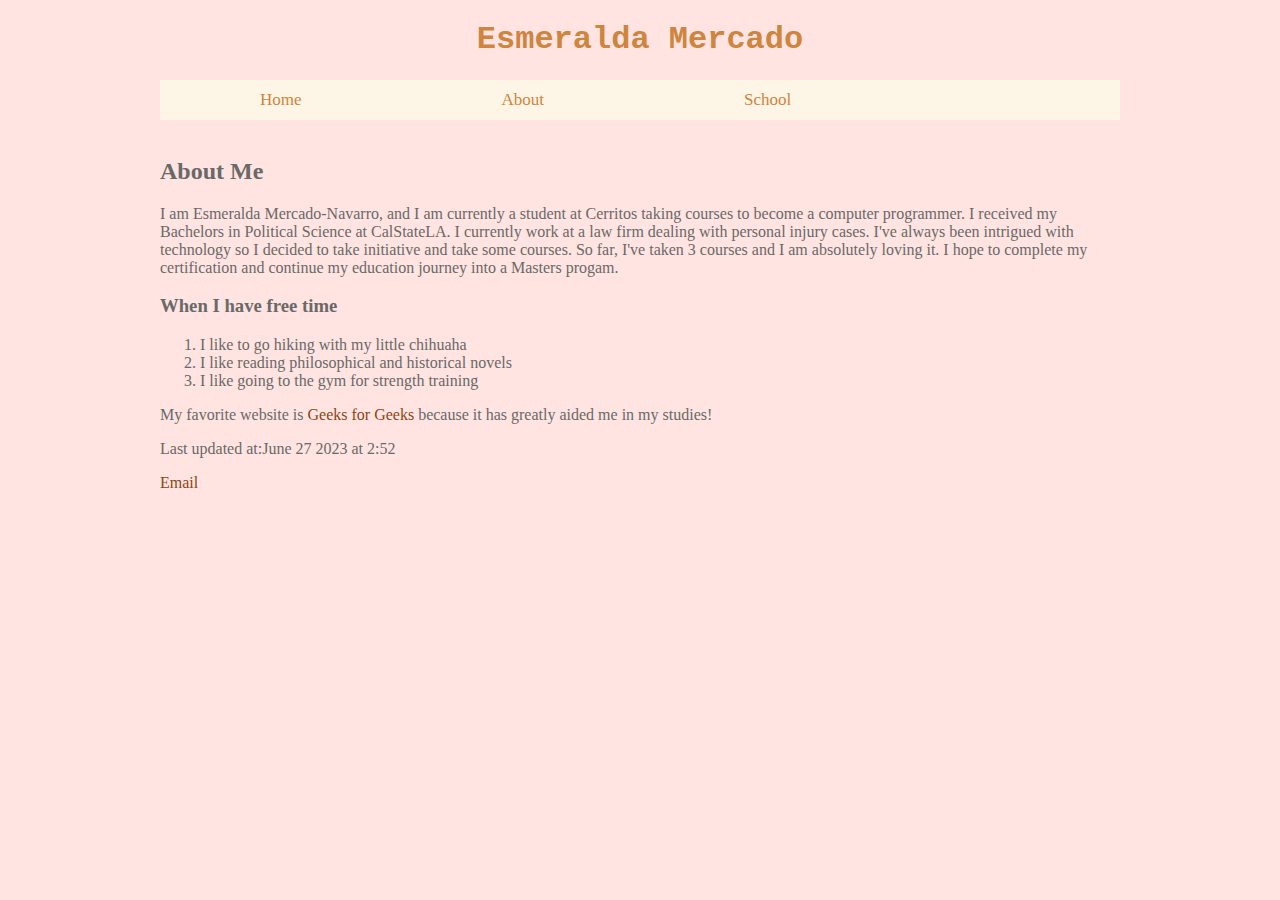
<file: index.html>
<!DOCTYPE html>
<html lang="en">
<head>
    <meta charset="utf-8">
    <link href="home.css" rel="stylesheet">
<title>Home</title>
</head>
<body>
    <h1>Esmeralda Mercado</h1>
    <div class="topnav">
     <nav>
            <ul>
                <li><a href="index.html">Home</a></li>
                <li><a href="about.html">About</a></li>
                <li><a href="School.html">School</a></li>
            </ul>
    </nav>
    </div>
    <br>
<h2>About Me</h2>
<p>I am Esmeralda Mercado-Navarro, and I am currently a student at Cerritos taking courses to become a computer programmer. I received my Bachelors in Political Science at CalStateLA. I currently work at a law firm dealing with personal injury cases. I've always been intrigued with technology so I decided to take initiative and take some courses. So far, I've taken 3 courses and I am absolutely loving it. I hope to complete my certification and continue my education journey into a Masters progam.</p>
    <h3>When I have free time</h3>
    <ol>
    <li>I like to go hiking with my little chihuaha</li>
    <li>I like reading philosophical and historical novels</li>
    <li>I like going to the gym for strength training</li>
    </ol>
<p>My favorite website is 
<a href="https://www.geeksforgeeks.org">Geeks for Geeks</a> because it has greatly aided me in my studies!</p>

<div class="baseFooter">
<footer>
    <p>Last updated at:June 27 2023 at 2:52</p>
    <p><a href="mailto:esmeralda1997@cerritos.org">Email</a></p>
</footer>
    </div>
    
</body>
    
</html>
</file>
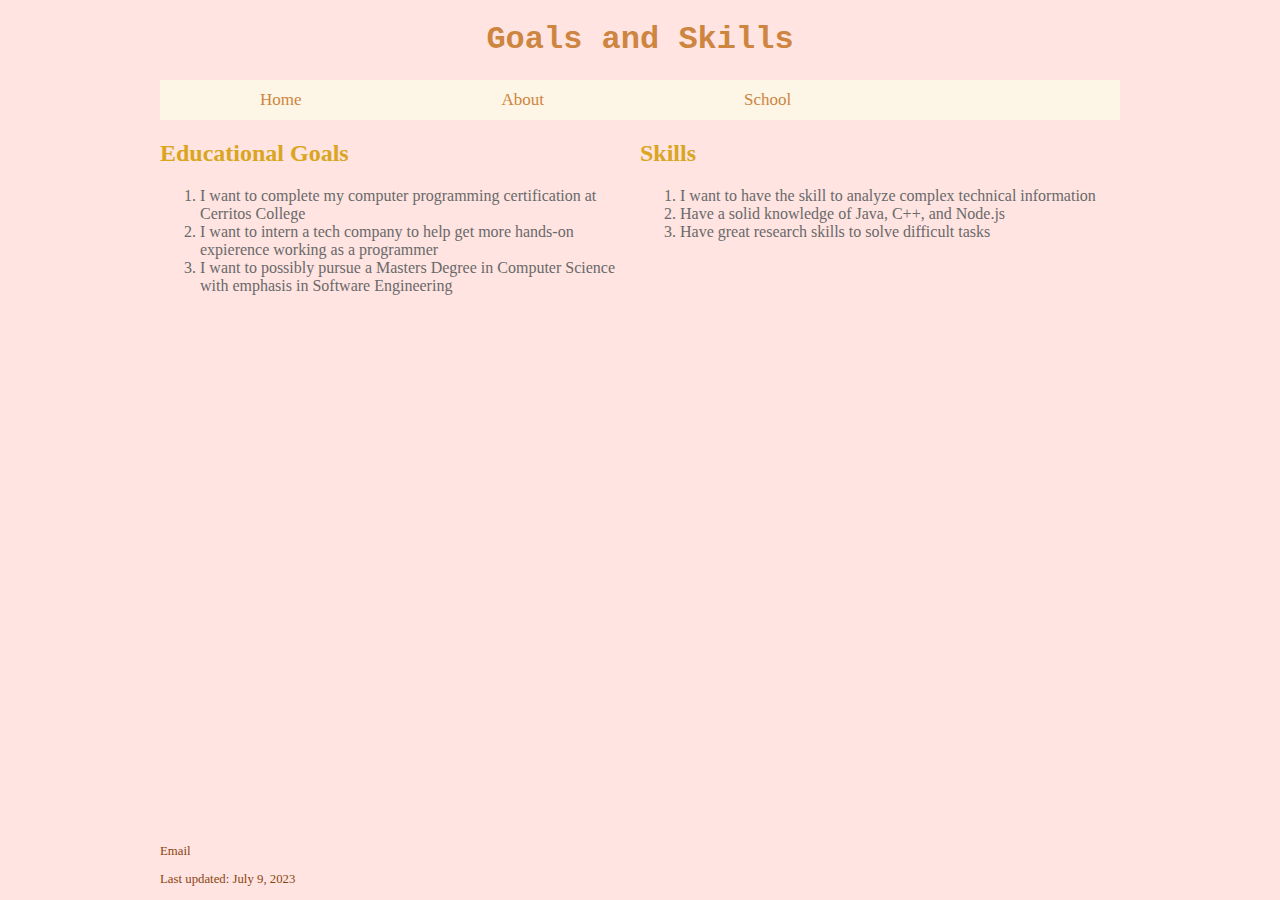
<file: about.html>
<!DOCTYPE html>
<html lang="en">
<head>
    <meta charset="utf-8">
<title>Home</title>
<link href="about.css" rel="stylesheet">
</head>
<body>
    <header>
    <div>
    <h1>Goals and Skills</h1>
    </div>
    <div class="topnav">
     <nav>
            <ul>
                <li><a href="index.html">Home</a></li>
                <li><a href="about.html">About</a></li>
                <li><a href="School.html">School</a></li>
            </ul>
        </nav>
    </div>
        </header>
    
    <section id="leftColumn">
        <h2>Educational Goals</h2>
        
    <ol>
        <li>I want to complete my computer programming certification at Cerritos College</li>
        <li>I want to intern a tech company to help get more hands-on expierence working as a programmer</li>
        <li>I want to possibly pursue a Masters Degree in Computer Science with emphasis in Software Engineering</li>
    </ol>
 </section>
<section id="rightColumn">
<h2>Skills</h2>   
    <ol>
        <li>I want to have the skill to analyze complex technical information</li>
        <li>Have a solid knowledge of Java, C++, and Node.js</li>
        <li>Have great research skills to solve difficult tasks</li>
    </ol>
</section>
<br>
<div class="baseFooter">
<footer>
    <p><a href="mailto:esmeralda1997@cerritos.org">Email</a></p>
    <p> Last updated: July 9, 2023</p>
</footer>
</div>
</body>
</html>
</file>
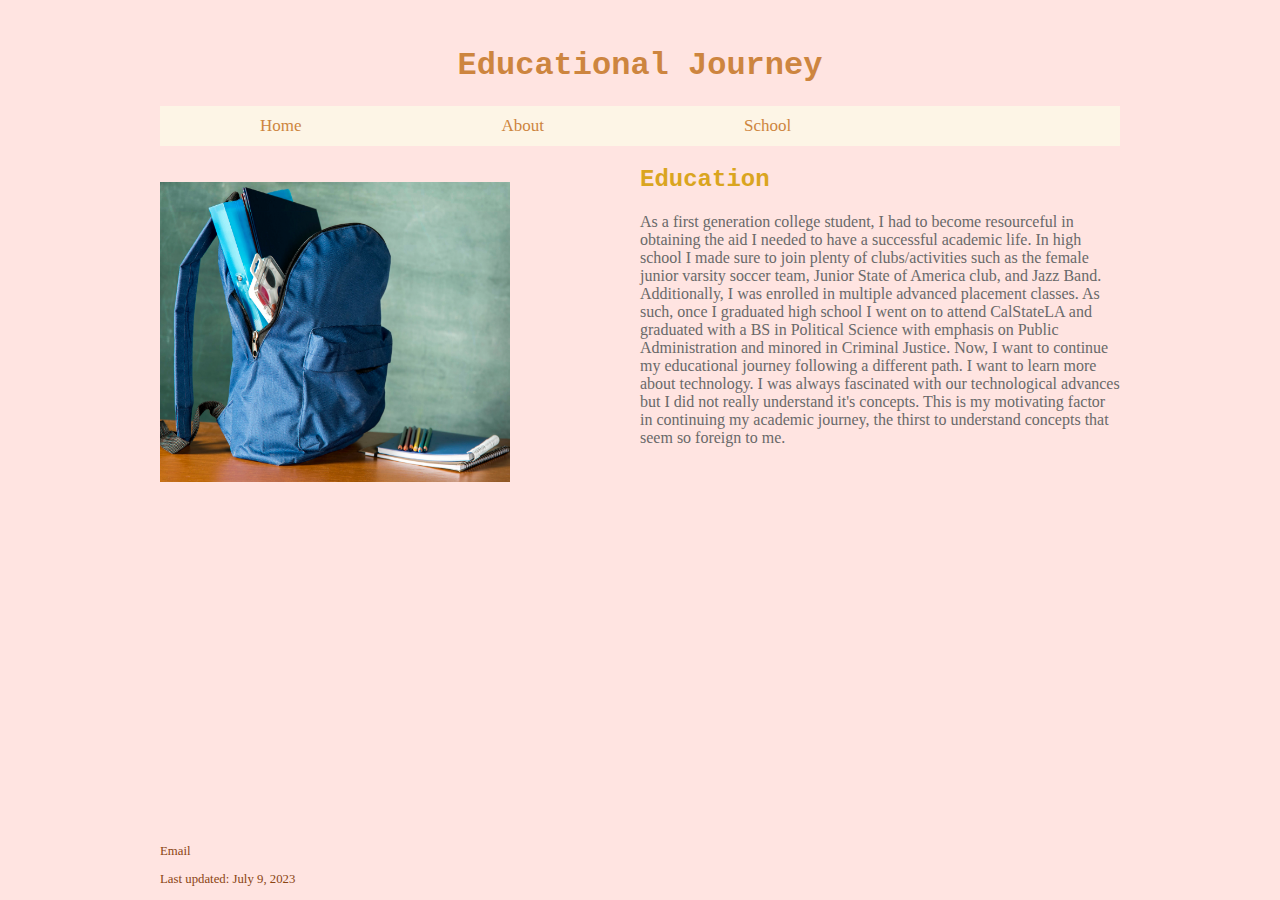
<file: School.html>
<!DOCTYPE html>
<html lang="en">
    <meta charset="utf-8">
    <link href="school.css" rel="stylesheet">
    
<title>Home</title>
    <body>
    <br>
    <h1>Educational Journey</h1>
    <div class="topnav">
      <nav>
            <ul>
                <li><a href="index.html">Home</a></li>
                <li><a href="about.html">About</a></li>
                <li><a href="School.html">School</a></li>
            </ul>
    </nav>
   </div>

<section id="rightColumn">
<h2>Education</h2>
<p>As a first generation college student, I had to become resourceful in obtaining the aid I needed to have a successful academic life. In high school I made sure to join plenty of clubs/activities such as the female junior varsity soccer team, Junior State of America club, and Jazz Band. Additionally, I was enrolled in multiple advanced placement classes. As such, once I graduated high school I went on to attend CalStateLA and graduated with a BS in Political Science with emphasis on Public Administration and minored in Criminal Justice. Now, I want to continue my educational journey following a different path. I want to learn more about technology. I was always fascinated with our technological advances but I did not really understand it's concepts. This is my motivating factor in continuing my academic journey, the thirst to understand concepts that seem so foreign to me. </p>
</section>
<br>
<br>
<img src="education.jpg" alt="education picture" height="300" width="350">

<div class="baseFooter">
<footer>
    <p><a href="mailto:esmeralda1997@cerritos.org">Email</a></p>
    <p> Last updated: July 9, 2023</p>
        </footer>
</div>
</body>
</html>
</file>
<file: home.css>
@charset "utf-8";

/* Body Styles */
body{
    background-color: #FFE4E1;
    color: #696969
}
body {
    margin-left: auto;
    margin-right: auto;
    max-width: 960px;
    min-width: 640px;
    width: 95%
}

/* Body Header Styles */
h1{
    font-family: Verdana, "Courier New", sans-serif;
    display: block;
    text-align: center;
    color: #CD853F
}
/* Horizontal Navigation Styles */


.topnav {
    position: relative;
    background-color:#FDF5E6 ;
    overflow: hidden;
    
}

.topnav a {
    float: left;
    display: block;
    color: #CD853F; 
    text-align: center;
    padding: 10px 100px;
    text-decoration: none;
    font-size: 17px;
    border-bottom: 3px;
}

.topnav-centered a {
    float: none;
    
}
ul {
    list-style-type: none;
    margin: 0;
    padding: 0;
    text-decoration: none;
}
/* Left Column Styles */



/* Right Column Styles */


}


/* Footer Styles */
.baseFooter {
    position: absolute;
    bottom: 0;
    width: 100%;
    height: 100%;
    font-size: 80%;
    color: #8B4513
}
a {
    text-decoration: none;
    color: #8B4513
}
</file>
<file: about.css>
@charset "utf-8";

/* Body Styles */
body{
    background-color: #FFE4E1;
    color: #696969
}
body {
    margin-left: auto;
    margin-right: auto;
    max-width: 960px;
    min-width: 640px;
    width: 95%
}

/* Body Header Styles */
h1{
    font-family: Verdana, "Courier New", sans-serif;
    display: block;
    text-align: center;
    color: #CD853F
}

h2 {
    color: #DAA520;
}
/* Horizontal Navigation Styles */

li {
    float: left;
}

.topnav {
    position: relative;
    background-color:#FDF5E6 ;
    overflow: hidden;
    
}

.topnav a {
    float: left;
    display: block;
    color: #CD853F; 
    text-align: center;
    padding: 10px 100px;
    text-decoration: none;
    font-size: 17px;
    border-bottom: 3px;
}

.topnav-centered a {
    float: none;
    
}
ul {
    list-style-type: none;
    margin: 0;
    padding: 0;
    text-decoration: none;
}
/* Left Column Styles */
section#leftColumn {
    clear: left;
    float: left;
    width: 50%;
}



/* Right Column Styles */

section#rightColumn {
    float: right;
    clear: right;
    width: 50%
}



/* Footer Styles */
.baseFooter {
    position: absolute;
    bottom: 0;
    width: 100%;  
    font-size: 80%;
    color: #8B4513
}
a {
    text-decoration: none;
    color: #8B4513
}
</file>
<file: school.css>
@charset "utf-8";

/* Body Styles */
body{
    background-color: #FFE4E1;
    color: #696969
}
body {
    margin-left: auto;
    margin-right: auto;
    max-width: 960px;
    min-width: 640px;
    width: 95%
}

/* Body Header Styles */
h1{
    font-family: Verdana, "Courier New", sans-serif;
    display: block;
    text-align: center;
    color: #CD853F
}

h2 {
    font-family:"Courier New", Verdana, sans-serif;
    color: #DAA520;
}
/* Horizontal Navigation Styles */

li {
    float: left;
}

.topnav {
    position: relative;
    background-color:#FDF5E6 ;
    overflow: hidden;
    
}

.topnav a {
    float: left;
    display: block;
    color: #CD853F; 
    text-align: center;
    padding: 10px 100px;
    text-decoration: none;
    font-size: 17px;
    border-bottom: 3px;
}

.topnav-centered a {
    float: none;
    
}
ul {
    list-style-type: none;
    margin: 0;
    padding: 0;
    text-decoration: none;
}
/* Left Column Styles */


/* Right Column Styles */

section#rightColumn {
    float: right;
    clear: right;
    width: 50%
}



/* Footer Styles */
.baseFooter{
    position: absolute;
    bottom: 0;
    width: 100%;  
    font-size: 80%;
    color: #8B4513
}
a {
    text-decoration: none;
    color: #8B4513
}
</file>
